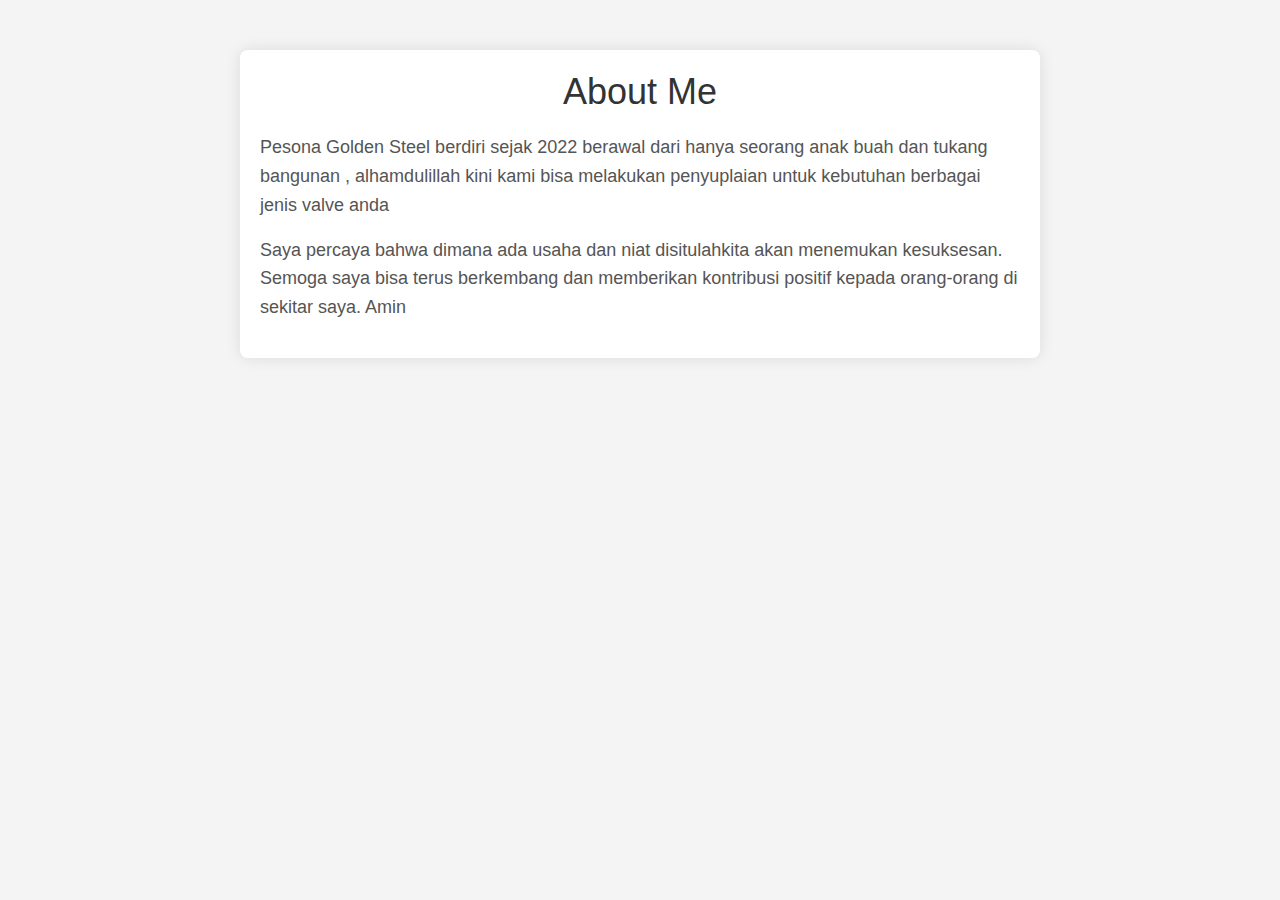
<file: about.html>
<!DOCTYPE html>
<html lang="en">
<head>
	<meta charset="utf-8">
	<meta name="viewport" content="width=device-width, initial-scale=1.0">
	<link rel="stylesheet" href="bootstrap.min.css">
	<link rel="stylesheet" type="text/css" href="main.css">
	<link href="https://unpkg.com/aos@2.3.1/dist/aos.css" rel="stylesheet">
	<title>Pesona Golden Stell | About</title>
	
</head>
<body>
<html lang="id">
<head>
    <meta charset="UTF-8">
    <meta name="viewport" content="width=device-width, initial-scale=1.0">
    <title>About Me</title>
	    <style>
        body {
            font-family: Arial, sans-serif;
            background-color: #f4f4f4;
            margin: 0;
            padding: 0;
        }

        .container {
            max-width: 800px;
            margin: 50px auto;
            padding: 20px;
            background-color: #fff;
            border-radius: 8px;
            box-shadow: 0 0 15px rgba(0, 0, 0, 0.1);
        }

        .header {
            text-align: center;
            margin-bottom: 20px;
        }

        .header h1 {
            font-size: 36px;
            color: #333;
        }

        .profile-pic {
            display: block;
            margin: 0 auto 20px;
            width: 150px;
            height: 150px;
            border-radius: 50%;
            object-fit: cover;
        }

        .bio {
            font-size: 18px;
            color: #555;
            line-height: 1.6;
        }

        .contact {
            margin-top: 30px;
            text-align: center;
        }

        .contact a {
            display: inline-block;
            padding: 10px 20px;
            background-color: #25D366;
            color: white;
            text-decoration: none;
            border-radius: 5px;
            font-size: 16px;
            margin-top: 10px;
        }

        .contact a:hover {
            background-color: #128C7E;
        }
    </style>
</head>
<body>

<div class="container">
    <div class="header">
        <h1>About Me</h1>
    </div>

    <!-- Profile Picture -->
    
    <!-- Bio Section -->
    <div class="bio">
        <p> Pesona Golden Steel berdiri sejak 2022 berawal dari hanya seorang anak buah dan tukang bangunan , alhamdulillah kini kami bisa melakukan penyuplaian untuk kebutuhan berbagai jenis valve anda</p>
        <p>Saya percaya bahwa dimana ada usaha dan niat disitulahkita akan menemukan kesuksesan. Semoga saya bisa terus berkembang dan memberikan kontribusi positif kepada orang-orang di sekitar saya. Amin</p>
    </d
</file>
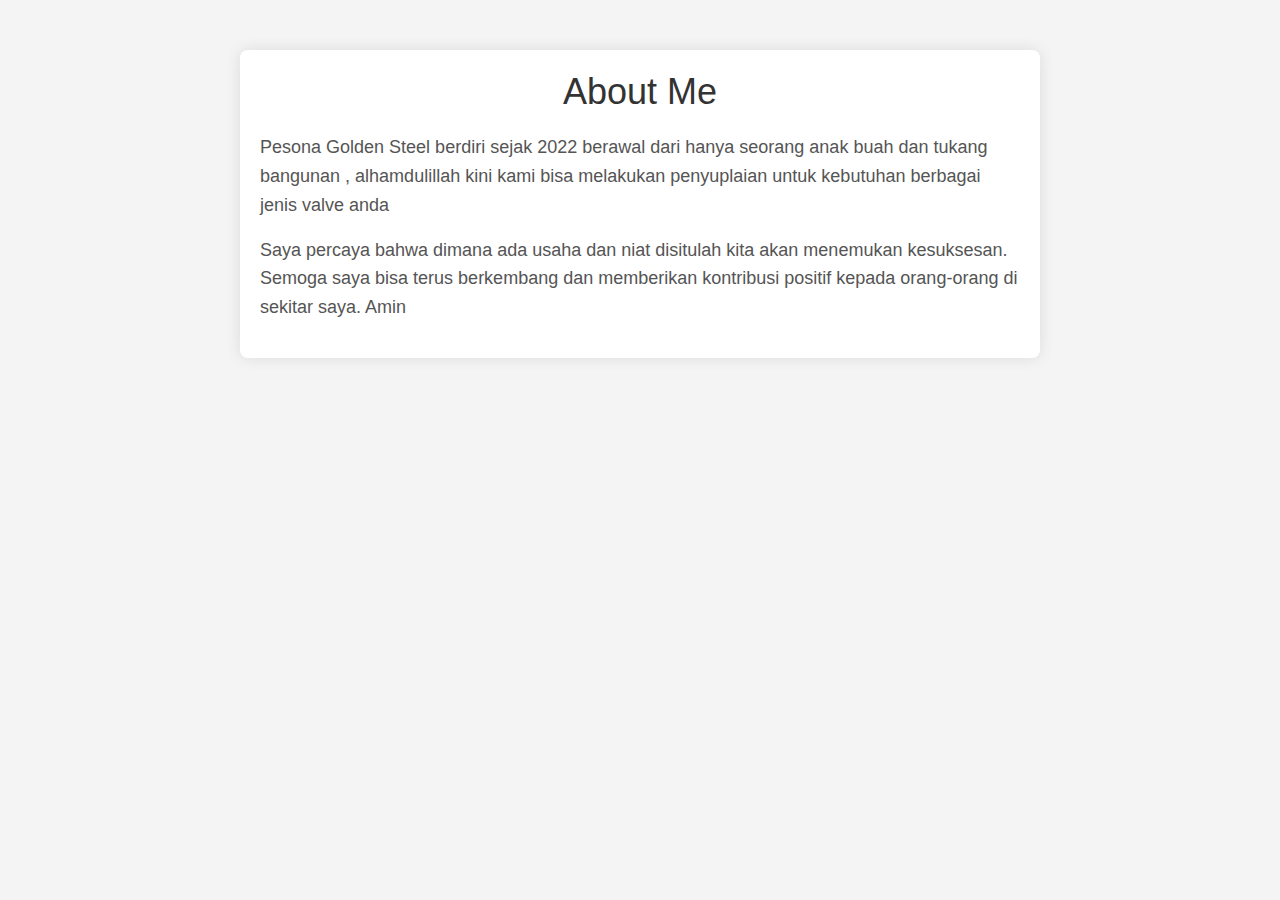
<file: abouts.html>
<!DOCTYPE html>
<html lang="en">
<head>
	<meta charset="utf-8">
	<meta name="viewport" content="width=device-width, initial-scale=1.0">
	<link rel="stylesheet" href="bootstrap.min.css">
	<link rel="stylesheet" type="text/css" href="main.css">
	<link href="https://unpkg.com/aos@2.3.1/dist/aos.css" rel="stylesheet">
	<title>Pesona Golden Stell | About</title>
	
</head>
<body>
<html lang="id">
<head>
    <meta charset="UTF-8">
    <meta name="viewport" content="width=device-width, initial-scale=1.0">
    <title>About Me</title>
	    <style>
        body {
            font-family: Arial, sans-serif;
            background-color: #f4f4f4;
            margin: 0;
            padding: 0;
        }

        .container {
            max-width: 800px;
            margin: 50px auto;
            padding: 20px;
            background-color: #fff;
            border-radius: 8px;
            box-shadow: 0 0 15px rgba(0, 0, 0, 0.1);
        }

        .header {
            text-align: center;
            margin-bottom: 20px;
        }

        .header h1 {
            font-size: 36px;
            color: #333;
        }

        .profile-pic {
            display: block;
            margin: 0 auto 20px;
            width: 150px;
            height: 150px;
            border-radius: 50%;
            object-fit: cover;
        }

        .bio {
            font-size: 18px;
            color: #555;
            line-height: 1.6;
        }

        .contact {
            margin-top: 30px;
            text-align: center;
        }

        .contact a {
            display: inline-block;
            padding: 10px 20px;
            background-color: #25D366;
            color: white;
            text-decoration: none;
            border-radius: 5px;
            font-size: 16px;
            margin-top: 10px;
        }

        .contact a:hover {
            background-color: #128C7E;
        }
    </style>
</head>
<body>

<div class="container">
    <div class="header">
        <h1>About Me</h1>
    </div>

    <!-- Profile Picture -->
    
    <!-- Bio Section -->
    <div class="bio">
        <p> Pesona Golden Steel berdiri sejak 2022 berawal dari hanya seorang anak buah dan tukang bangunan , alhamdulillah kini kami bisa melakukan penyuplaian untuk kebutuhan berbagai jenis valve anda</p>
        <p>Saya percaya bahwa dimana ada usaha dan niat disitulah kita akan menemukan kesuksesan. Semoga saya bisa terus berkembang dan memberikan kontribusi positif kepada orang-orang di sekitar saya. Amin</p>
    </d
</file>
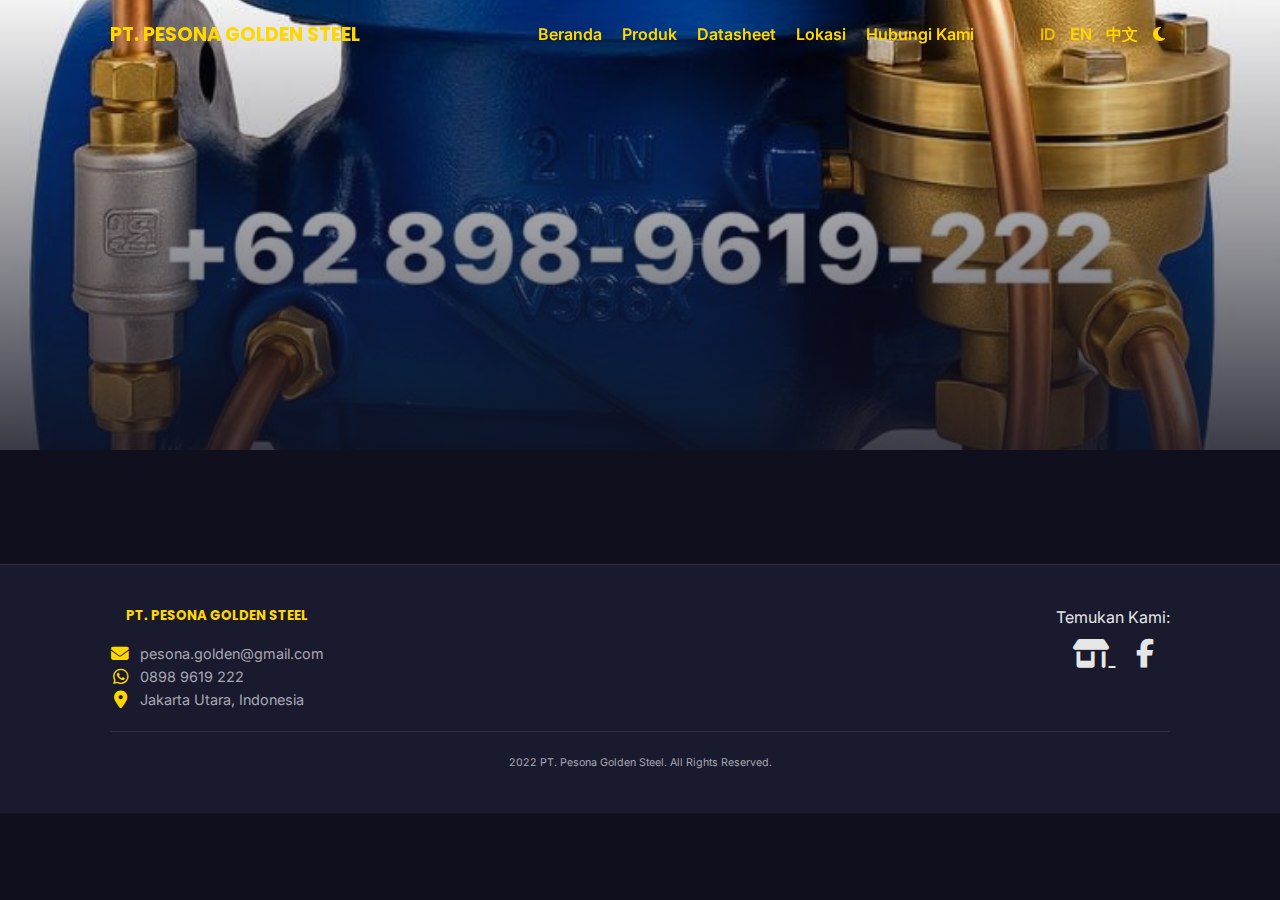
<file: Datasheet.html>
<!DOCTYPE html>
<html lang="id" id="html-tag">
<head>
    <meta charset="UTF-8">
    <meta name="viewport" content="width=device-width, initial-scale=1.0">
    <title>PT. Pesona Golden Steel | Datasheet & Unduhan</title>
    
    <!-- Favicon -->
    <link rel="icon" href="gambar/Screenshot_2025-06-25_221917-removebg-preview.png" type="image/png">
    <link rel="icon" href="gambar/favicon.png" type="image/png">

    <!-- Meta Tags -->
    <meta name="description" content="PT. Pesona Golden Steel adalah Suplier Berbagai Macam Jenis Valve,Pompa,Fiting,Besi dan Baja terpercaya yang berlokasi di Jakarta Utara,Indonesia.">
    <meta name="keywords" content="Pesona Golden Steel,Pesona Valve,Suplier Valve,Pesona Golden,Gate Valve,Ball Valve,Knife Gate,Flow Meter,Pipe,Pesona Golden,toko valve terdekat,agen valve terdekat">
    <meta name="author" content="PT. Pesona Golden Steel">
    <meta name="google-adsense-account" content="ca-pub-4694107664740278">

    <!-- Google Fonts: Poppins & Inter -->
    <link rel="preconnect" href="https://fonts.googleapis.com">
    <link rel="preconnect" href="https://fonts.gstatic.com" crossorigin>
    <link href="https://fonts.googleapis.com/css2?family=Inter:wght@400;600&family=Poppins:wght@600;700&display=swap" rel="stylesheet">

    <!-- Font Awesome untuk Ikon -->
    <link rel="stylesheet" href="https://cdnjs.cloudflare.com/ajax/libs/font-awesome/6.4.0/css/all.min.css">

    <!-- AOS Library untuk Animasi On Scroll -->
    <link href="https://unpkg.com/aos@2.3.1/dist/aos.css" rel="stylesheet">
    
    <style>
        /* --- CSS VARIABLES (Tema Warna) --- */
        :root {
            --bg-primary: #0F0F1E;
            --bg-secondary: #1a1a2e;
            --accent-gold: #FFD700;
            --accent-cyan: #64FFDA;
            --text-primary: #E6E6E6;
            --text-secondary: #a8a8b3;
            --font-heading: 'Poppins', sans-serif;
            --font-body: 'Inter', sans-serif;
            --whatsapp-green: #25D366;
            --whatsapp-green-dark: #128C7E;
        }

        /* --- LIGHT THEME VARIABLES --- */
        body.light-theme {
            --bg-primary: #f8f9fa;
            --bg-secondary: #ffffff;
            --text-primary: #212529;
            --text-secondary: #6c757d;
        }

        /* --- GLOBAL STYLES & RESET --- */
        * {
            margin: 0;
            padding: 0;
            box-sizing: border-box;
        }

        html {
            scroll-behavior: smooth;
        }

        body {
            font-family: var(--font-body);
            background-color: var(--bg-primary);
            color: var(--text-primary);
            line-height: 1.6;
            overflow-x: hidden;
            transition: background-color 0.3s ease, color 0.3s ease;
        }

        .container {
            max-width: 1100px;
            margin: 0 auto;
            padding: 0 20px;
        }

        /* PERBAIKAN: Menggunakan variabel untuk warna teks heading */
        h1, h2, h3 {
            font-family: var(--font-heading);
            font-weight: 700;
            color: var(--text-primary);
        }

        /* --- NAVIGATION BAR --- */
        .navbar {
            position: fixed;
            top: 0;
            left: 0;
            width: 100%;
            padding: 15px 0;
            background-color: transparent;
            z-index: 1000;
            transition: background-color 0.3s ease, backdrop-filter 0.3s ease;
            height: 70px;
        }

        .navbar.scrolled {
            background-color: rgba(15, 15, 30, 0.9);
            backdrop-filter: blur(10px);
            box-shadow: 0 4px 30px rgba(0, 0, 0, 0.3);
        }

        /* Light theme navbar override */
        body.light-theme .navbar.scrolled {
            background-color: rgba(248, 249, 250, 0.9);
            box-shadow: 0 4px 30px rgba(0, 0, 0, 0.1);
        }

        .navbar .container {
            display: flex;
            justify-content: space-between;
            align-items: center;
            flex-wrap: wrap;
            position: relative;
            height: 100%;
        }

        /* PERBAIKAN: Logo positioning untuk desktop */
        .navbar .logo {
            font-family: var(--font-heading);
            font-size: 1.2rem;
            font-weight: 700;
            color: var(--accent-gold);
            text-decoration: none;
        }

        .navbar .nav-menu {
            display: flex;
            list-style: none;
            gap: 20px;
            align-items: center;
        }

        /* PERBAIKAN: Mengubah warna nav link menjadi kuning */
        .navbar .nav-link {
            color: var(--accent-gold) !important;
            text-decoration: none;
            font-weight: 600;
            transition: color 0.3s ease;
            position: relative;
        }

        .navbar .nav-link::after {
            content: '';
            position: absolute;
            bottom: -5px;
            left: 0;
            width: 0;
            height: 2px;
            background-color: var(--accent-gold);
            transition: width 0.3s ease;
        }

        .navbar .nav-link:hover {
            color: var(--accent-gold);
            opacity: 0.8;
        }

        .navbar .nav-link:hover::after {
            width: 100%;
        }

        /* --- Language & Theme Switcher --- */
        .nav-controls {
            display: flex;
            align-items: center;
            gap: 5px;
            margin-left: 20px;
            padding-left: 20px;
            border-left: 1px solid var(--text-secondary);
        }

        /* PERBAIKAN: Mengubah warna language switcher menjadi kuning */
        #language-switcher a, #theme-toggle {
            color: var(--accent-gold) !important;
            text-decoration: none;
            font-weight: 600;
            padding: 5px;
            transition: color 0.3s ease;
            background: none;
            border: none;
            cursor: pointer;
            font-size: 1rem;
        }

        #language-switcher a.active,
        #language-switcher a:hover,
        #theme-toggle:hover {
            color: var(--accent-gold);
            opacity: 0.8;
        }

        /* --- HAMBURGER MENU --- */
        /* PERBAIKAN: Hamburger disembunyikan di desktop */
        .hamburger {
            display: none;
            cursor: pointer;
            color: var(--accent-gold) !important;
            font-size: 1.8rem;
            padding: 5px;
            align-items: center;
            justify-content: center;
            width: 40px;
            height: 40px;
            border-radius: 5px;
            transition: all 0.3s ease;
        }

        .hamburger:hover {
            background-color: rgba(255, 215, 0, 0.1);
            transform: scale(1.05);
        }

        .hamburger:active {
            transform: scale(0.95);
        }

        /* --- HERO SECTION --- */
        .hero {
            height: 50vh;
            display: flex;
            align-items: center;
            justify-content: center;
            text-align: center;
            color: #fff; /* Akan ditimpa oleh variabel di dalam */
            position: relative;
            /* PERUBAHAN: Menambahkan background image */
            background-image: url('gambar/image.jpeg');
            background-size: cover;
            background-position: center;
            background-repeat: no-repeat;
        }

        .hero::before {
            content: '';
            position: absolute;
            top: 0;
            left: 0;
            width: 100%;
            height: 100%;
            background: linear-gradient(to top, rgba(15, 15, 30, 0.8), transparent);
            z-index: 1;
        }

        .hero-content {
            position: relative;
            z-index: 2;
        }

        /* PERBAIKAN: Mengubah warna judul hero menjadi kuning */
        .hero h1 {
            font-size: 3.5rem;
            margin-bottom: 1rem;
            text-shadow: 2px 2px 8px rgba(0,0,0,0.7);
            color: var(--accent-gold) !important;
        }

        /* PERBAIKAN: Mengubah warna subtitle hero menjadi kuning */
        .hero p {
            font-size: 1.2rem;
            margin-bottom: 2rem;
            max-width: 600px;
            margin-left: auto;
            margin-right: auto;
            color: var(--accent-gold) !important;
        }

        .btn {
            display: inline-block;
            padding: 12px 28px;
            text-decoration: none;
            font-weight: 600;
            border-radius: 50px;
            transition: all 0.3s ease;
            margin: 5px;
        }

        .btn-primary {
            background-color: var(--accent-gold);
            color: var(--bg-primary);
            box-shadow: 0 4px 15px rgba(255, 215, 0, 0.4);
        }

        .btn-primary:hover {
            transform: translateY(-3px);
            box-shadow: 0 6px 20px rgba(255, 215, 0, 0.6);
        }

        .btn-secondary {
            background-color: transparent;
            color: #fff;
            border: 2px solid #fff;
        }

        .btn-secondary:hover {
            background-color: #fff;
            color: var(--bg-primary);
        }

        /* --- SECTION STYLES --- */
        .section-title {
            text-align: center;
            font-size: 2.5rem;
            margin-bottom: 50px;
            position: relative;
            color: var(--text-primary);
        }

        .section-title .title-wrapper {
            display: flex;
            align-items: center;
            justify-content: center;
            gap: 15px;
        }

        .section-title .title-wrapper i {
            color: var(--accent-gold);
            font-size: 2rem;
        }

        .section-title .title-text {
            position: relative;
        }

        .section-title .title-text::after {
            content: '';
            position: absolute;
            bottom: -10px;
            left: 50%;
            transform: translateX(-50%);
            width: 80px;
            height: 4px;
            background-color: var(--accent-gold);
        }

        /* --- CATALOG SECTION --- */
        .catalog-section {
            padding: 80px 0;
            background-color: var(--bg-secondary);
            position: relative;
            overflow: hidden;
        }

        .catalog-section::before {
            content: '';
            position: absolute;
            top: 0;
            left: 0;
            width: 100%;
            height: 100%;
            background: linear-gradient(135deg, 
                rgba(15, 15, 30, 0.95) 0%, 
                rgba(26, 26, 46, 0.95) 50%, 
                rgba(15, 15, 30, 0.95) 100%);
            z-index: 1;
        }

        body.light-theme .catalog-section::before {
            background: linear-gradient(135deg, 
                rgba(248, 249, 250, 0.95) 0%, 
                rgba(255, 255, 255, 0.95) 50%, 
                rgba(248, 249, 250, 0.95) 100%);
        }

        .catalog-section .container {
            position: relative;
            z-index: 2;
        }

        .catalog-grid {
            display: grid;
            grid-template-columns: repeat(auto-fill, minmax(300px, 1fr));
            gap: 30px;
        }

        .catalog-card {
            background-color: var(--bg-primary);
            border-radius: 12px;
            overflow: hidden;
            box-shadow: 0 5px 15px rgba(0,0,0,0.2);
            transition: transform 0.3s ease, box-shadow 0.3s ease;
            height: 100%;
            display: flex;
            flex-direction: column;
        }

        .catalog-card:hover {
            transform: translateY(-10px);
            box-shadow: 0 15px 30px rgba(255, 215, 0, 0.3);
        }

        .catalog-card img {
            width: 100%;
            height: 200px;
            object-fit: cover;
        }

        .catalog-card-content {
            padding: 20px;
            flex-grow: 1;
            display: flex;
            flex-direction: column;
        }

        .catalog-card-content h3 {
            font-size: 1.3rem;
            margin-bottom: 10px;
            color: var(--text-primary);
        }

        .catalog-card-content p {
            color: var(--text-secondary);
            margin-bottom: 20px;
            flex-grow: 1;
        }

        .catalog-btn {
            display: inline-block;
            padding: 10px 20px;
            background-color: var(--accent-gold);
            color: var(--bg-primary);
            text-decoration: none;
            border-radius: 50px;
            font-weight: 600;
            text-align: center;
            transition: all 0.3s ease;
            margin-top: auto;
        }

        .catalog-btn:hover {
            transform: translateY(-3px);
            box-shadow: 0 6px 20px rgba(255, 215, 0, 0.6);
        }

        /* --- FOOTER --- */
        footer {
            background-color: var(--bg-secondary);
            text-align: center;
            padding: 40px 0;
            border-top: 1px solid rgba(255, 255, 255, 0.1);
        }

        .footer-content {
            display: flex;
            justify-content: space-between;
            align-items: flex-start;
            flex-wrap: wrap;
            gap: 30px;
            margin-bottom: 20px;
        }

        .footer-brand h5 {
            color: var(--accent-gold);
            font-family: var(--font-heading);
            margin-bottom: 1rem;
        }

        .footer-brand p {
            font-size: 0.9rem;
            color: var(--text-secondary);
            display: flex;
            align-items: center;
            justify-content: flex-start;
            gap: 10px;
        }

        .footer-brand a {
            color: var(--text-secondary);
            text-decoration: none;
            transition: color 0.3s ease;
        }
        
        .footer-brand a:hover {
            color: var(--accent-gold);
        }

        .footer-brand .contact-icon {
            color: var(--accent-gold);
            font-size: 1.1rem;
            width: 20px;
            text-align: center;
        }

        .footer-socials a {
            color: var(--text-primary);
            font-size: 1.8rem;
            margin: 0 10px;
            transition: color 0.3s ease, transform 0.3s ease;
        }

        .footer-socials a:hover {
            color: var(--accent-gold);
            transform: translateY(-3px);
        }

        .footer-bottom {
            margin-top: 20px;
            padding-top: 20px;
            border-top: 1px solid rgba(255, 255, 255, 0.1);
            font-size: 0.8rem;
            color: var(--text-secondary);
        }

        /* --- RESPONSIVE DESIGN --- */
        @media (max-width: 768px) {
            /* PERBAIKAN: Hamburger hanya muncul di mobile */
            .hamburger {
                display: flex;
                position: absolute;
                right: 20px;
                top: 50%;
                transform: translateY(-50%);
            }

            /* PERBAIKAN: Logo positioning untuk mobile */
            .navbar .logo {
                position: absolute;
                left: 20px;
                top: 50%;
                transform: translateY(-50%);
                max-width: calc(100% - 120px);
                white-space: nowrap;
                overflow: hidden;
                text-overflow: ellipsis;
            }

            .navbar .nav-menu {
                position: fixed;
                left: -100%;
                top: 70px; /* Sesuai dengan tinggi navbar */
                flex-direction: column;
                background-color: var(--bg-secondary);
                width: 100%;
                text-align: center;
                transition: 0.3s;
                box-shadow: 0 10px 27px rgba(0, 0, 0, 0.05);
                padding: 20px 0;
                z-index: 999;
            }

            .navbar .nav-menu.active {
                left: 0;
            }
            
            .nav-controls {
                border-left: none;
                border-top: 1px solid var(--text-secondary);
                padding-top: 10px;
                margin-left: 0;
                margin-top: 10px;
                width: 100%;
                justify-content: center;
            }

            .hero h1 {
                font-size: 2.5rem;
            }

            .section-title {
                font-size: 2rem;
            }
            
            .section-title .title-wrapper {
                flex-direction: column;
                gap: 10px;
            }

            .catalog-grid {
                grid-template-columns: 1fr;
            }

            .footer-content {
                flex-direction: column;
                text-align: center;
            }
        }
    </style>
</head>
<body>

    <!-- ========== NAVIGATION ========== -->
    <header class="navbar" id="navbar">
        <div class="container">
            <a href="index.html" class="logo">PT. PESONA GOLDEN STEEL</a>
            <ul class="nav-menu" id="navMenu">
                <li><a href="index.html" class="nav-link" data-translate-key="nav_home">Beranda</a></li>
                <li><a href="Show.html" class="nav-link" data-translate-key="nav_product">Produk</a></li>
                <li><a href="Datasheet.html" class="nav-link active" data-translate-key="nav_Datasheet">Datasheet</a></li>
                <li><a href="lokasi.html" class="nav-link" data-translate-key="nav_location">Lokasi</a></li>
                <li><a href="index.html#whatsapp" class="nav-link" data-translate-key="nav_contact">Hubungi Kami</a></li>
                <li class="nav-controls">
                    <div id="language-switcher">
                        <a href="#" data-lang="id" class="active">ID</a>
                        <a href="#" data-lang="en">EN</a>
                        <a href="#" data-lang="zh">中文</a>
                    </div>
                    <button id="theme-toggle" title="Toggle theme">
                        <i class="fas fa-moon"></i>
                    </button>
                </li>
            </ul>
            <div class="hamburger" id="hamburger">
                <i class="fas fa-bars"></i>
            </div>
        </div>
    </header>

    <main>
        <!-- ========== HERO SECTION ========== -->
        <section class="hero" id="beranda">
            <div class="hero-content" data-aos="fade-up">
                <h1 data-translate-key="Datasheet_title">Datasheet & Unduhan</h1>
                <p data-translate-key="Datasheet_subtitle">Unduh Datasheet produk kami untuk informasi lengkap mengenai spesifikasi dan detail produk</p>
            </div>
        </section>

        <!-- ========== CATALOG SECTION ========== -->
        <section class="Datasheet-section" id="Datasheet">
            <div class="container">
                <h2 class="section-title" data-aos="fade-up">
                    <div class="title-wrapper">
                        <i class="fa-solid fa-book"></i>
                        <span class="title-text" data-translate-key="Datasheet_section_title">Datasheet Produk</span>
                    </div>
                </h2>
                <div class="Datasheet-grid" id="DatasheetList">
                    <!-- Item katalog akan dimasukkan lewat JavaScript -->
                </div>
            </div>
        </section>
    </main>

    <!-- ========== FOOTER ========== -->
    <footer>
        <div class="container">
            <div class="footer-content">
                <div class="footer-brand">
                    <h5>PT. PESONA GOLDEN STEEL</h5>
                    <p>
                        <i class="fa-solid fa-envelope contact-icon"></i>
                        <a href="mailto:pesona.golden@gmail.com">pesona.golden@gmail.com</a>
                    </p>
                    <p>
                        <i class="fa-brands fa-whatsapp contact-icon"></i>
                        <a href="https://wa.me/628989619222">0898 9619 222</a>
                    </p>
                    <p>
                        <i class="fa-solid fa-location-dot contact-icon"></i>
                        Jakarta Utara, Indonesia
                    </p>
                </div>
                <div class="footer-socials">
                    <p data-translate-key="footer_find_us">Temukan Kami:</p>
                    <a href="https://www.tokopedia.com/ptpesona-golden-steel" target="_blank" title="Tokopedia">
                        <i class="fa-solid fa-shop"></i>
                    </a>
                    <a href="https://www.facebook.com/share/12G56nHjcUg/" target="_blank" title="Facebook">
                        <i class="fab fa-facebook-f"></i>
                    </a>
                </div>
            </div>
            <div class="footer-bottom">
                <small data-translate-key="footer_copyright">2022 PT. Pesona Golden Steel. All Rights Reserved.</small>
            </div>
        </div>
    </footer>

    <!-- ========== JAVASCRIPT ========== -->
    <script src="https://unpkg.com/aos@2.3.1/dist/aos.js"></script>
    <script>
        // --- TRANSLATION DATA ---
        const translations = {
            id: {
                nav_home: "Beranda", nav_product: "Produk", nav_Datasheet: "Datasheet", nav_location: "Lokasi", nav_contact: "Hubungi Kami",
                Datasheet_title: "Datasheet & Unduhan",
                Datasheet_subtitle: "Unduh Datasheet produk kami untuk informasi lengkap mengenai spesifikasi dan detail produk",
                Datasheet_section_title: "Datasheet Produk",
                Datasheet_download: "Download",
                // Catalog Items
                Datasheet_1_title: "Datasheet Produk Gate Valve",
                catalog_1_desc: "Spesifikasi lengkap detail barang yang anda butuhkan.",
                catalog_2_title: "Datasheet Produk Sight Glass",
                catalog_2_desc: "Spesifikasi lengkap detail barang yang anda butuhkan.",
                catalog_3_title: "Datasheet Produk Ball Valve",
                catalog_3_desc: "Spesifikasi lengkap detail barang yang anda butuhkan.",
                catalog_4_title: "Datasheet Produk Butterfly Valve",
                catalog_4_desc: "Produk berkualitas tinggi untuk kebutuhan industri.",
                catalog_5_title: "Datasheet Produk Check Valve",
                catalog_5_desc: "Desain inovatif dan efisiensi tinggi.",
                catalog_6_title: "Datasheet Produk Globe Valve",
                catalog_6_desc: "Pengontrol aliran yang handal dan presisi.",
                catalog_7_title: "Datasheet Pipa Besi & Aksesoris",
                catalog_7_desc: "Berbagai macam ukuran dan spesifikasi pipa.",
                catalog_8_title: "Datasheet Flow Meter",
                catalog_8_desc: "Pengukuran debit atau volume",
                catalog_9_title: "Datasheet Flange ON",
                catalog_9_desc: "Komponen sambungan pipa dengan standar industri.",
                catalog_10_title: "Datasheet Pressure PRV",
                catalog_10_desc: "Produk untuk kebutuhan higienitas dan sanitasi.",
                catalog_11_title: "Datasheet Safety Valve",
                catalog_11_desc: "Layanan pemasangan sistem perpipaan industri.",
                catalog_12_title: "Datasheet Actuator",
                catalog_12_desc: "Penawaran terbatas dan diskon produk pilihan.",
                footer_find_us: "Temukan Kami:", footer_copyright: "&copy; 2022 PT. Pesona Golden Steel. All Rights Reserved.",
                theme_toggle_dark: "Aktifkan mode gelap", theme_toggle_light: "Aktifkan mode terang"
            },
            en: {
                nav_home: "Home", nav_product: "Products", nav_catalog: "Catalog", nav_location: "Location", nav_contact: "Contact",
                catalog_title: "Catalog & Downloads",
                catalog_subtitle: "Download our product catalogs for complete information on specifications and product details",
                catalog_section_title: "Product Catalog",
                catalog_download: "Download",
                // Catalog Items
                catalog_1_title: "Gate Valve Product Datasheet",
                catalog_1_desc: "Complete specifications for the items you need.",
                catalog_2_title: "Sight Glass Product Datasheet",
                catalog_2_desc: "Complete specifications for the items you need.",
                catalog_3_title: "Ball Valve Product Datasheet",
                catalog_3_desc: "Complete specifications for the items you need.",
                catalog_4_title: "Butterfly Valve Product Datasheet",
                catalog_4_desc: "High quality products for industrial needs.",
                catalog_5_title: "Check Valve Product Datasheet",
                catalog_5_desc: "Innovative design and high efficiency.",
                catalog_6_title: "Globe Valve Product Datasheet",
                catalog_6_desc: "Reliable and precise flow control.",
                catalog_7_title: "Iron Pipe & Accessories Datasheet",
                catalog_7_desc: "Various sizes and pipe specifications.",
                catalog_8_title: "Flow Meter Datasheet",
                catalog_8_desc: "Flow rate or volume measurement",
                catalog_9_title: "Flange ON Datasheet",
                catalog_9_desc: "Pipe connection components with industry standards.",
                catalog_10_title: "Pressure PRV Datasheet",
                catalog_10_desc: "Products for hygiene and sanitation needs.",
                catalog_11_title: "Safety Valve Datasheet",
                catalog_11_desc: "Industrial piping system installation services.",
                catalog_12_title: "Actuator Datasheet",
                catalog_12_desc: "Limited offers and discounts on selected products.",
                footer_find_us: "Find Us:", footer_copyright: "2022 PT. Pesona Golden Steel. All Rights Reserved.",
                theme_toggle_dark: "Activate dark mode", theme_toggle_light: "Activate light mode"
            },
            zh: {
                nav_home: "首页", nav_product: "产品", nav_catalog: "目录", nav_location: "位置", nav_contact: "联系我们",
                catalog_title: "闸阀产品数据表",
                catalog_subtitle: "请下载产品数据手册，了解产品规格和详细信息。",
                catalog_section_title: "产品数据表",
                catalog_download: "下载",
                // Catalog Items
                catalog_1_title: "闸阀产品数据表",
                catalog_1_desc: "您所需物品的完整规格。",
                catalog_2_title: "视觉镜产品数据表",
                catalog_2_desc: "您所需物品的完整规格。",
                catalog_3_title: "球阀产品数据表,
                catalog_3_desc: "您所需物品的完整规格。",
                catalog_4_title: "蝶阀产品数据表",
                catalog_4_desc: "工业需求的高质量产品。",
                catalog_5_title: "止回阀产品数据表",
                catalog_5_desc: "创新设计和高效率。",
                catalog_6_title: "闸阀产品数据表",
                catalog_6_desc: "可靠和精确的流量控制。",
                catalog_7_title: "铁管及管件数据表",
                catalog_7_desc: "各种尺寸和管道规格。",
                catalog_8_title: "流量计数据表",
                catalog_8_desc: "流速或体积测量",
                catalog_9_title: "法兰连接数据表",
                catalog_9_desc: "符合行业标准的管道连接组件。",
                catalog_10_title: "PRV压力数据表",
                catalog_10_desc: "卫生和消毒需求的产品。",
                catalog_11_title: "安全阀数据表",
                catalog_11_desc: "工业管道系统安装服务。",
                catalog_12_title: "执行器目录",
                catalog_12_desc: "精选产品的有限优惠和折扣。",
                footer_find_us: "找到我们：", footer_copyright: "2022 PT. Pesona Golden Steel. 版权所有。",
                theme_toggle_dark: "激活深色模式", theme_toggle_light: "激活浅色模式"
            }
        };

        // --- CATALOG DATA ---
        const catalogs = [
            {
                titleKey: "catalog_1_title",
                descKey: "catalog_1_desc",
                fileUrl: "https://www.stockistvalve.com/wp-content/uploads/2019/04/Gate-Valve-Catalog-GLT.pdf",
                imageUrl: "https://bjmsgroup.com/blog/wp-content/uploads/2019/08/Gate-valve-ANSI150.png"
            },
            {
                titleKey: "catalog_2_title",
                descKey: "catalog_2_desc",
                fileUrl: "https://drive.google.com/uc?export=download&id=1dwxnF4MwbIfZV_Fkd_4kvs8hZYPhUMpx",
                imageUrl: "https://image.metalco.co.id/s3/productimages/webp/co269152/p1537270/w600-h600/67a06f3f-f1a4-4f50-b7ea-2bcf50dac830.jpg"
            },
            {
                titleKey: "catalog_3_title",
                descKey: "catalog_3_desc",
                fileUrl: "https://drive.google.com/uc?export=download&id=1HwoEb4lr6S5tqepsVI7QwfS2MieiGla1",
                imageUrl: "https://image.kotateknik.com/s3/productimages/webp/co90761/p572461/w600-h600/0744063a-bf9e-4731-a2c1-12d35ff1669aw.jpg"
            },
            {
                titleKey: "catalog_4_title",
                descKey: "catalog_4_desc",
                fileUrl: "https://kvc-uk.com/wp-content/uploads/2018/08/Butterfly-Valve-Catalogue.pdf.pdf",
                imageUrl: "https://images.tokopedia.net/img/cache/500-square/product-1/2020/6/8/85952554/85952554_666a66a2-a855-4e96-9958-33ef1c4825c7_700_700"
            },
            {
                titleKey: "catalog_5_title",
                descKey: "catalog_5_desc",
                fileUrl: "https://drive.google.com/file/d/1hVJZaCTJjilnnps8_blM6Z4Bq3TeEqgS/view?usp=sharing",
                imageUrl: "https://tekniksaurus.com/storage/images/article_1658850546.jpg"
            },
            {
                titleKey: "catalog_6_title",
                descKey: "catalog_6_desc",
                fileUrl: "https://drive.google.com/file/d/1nAnY44yC2cQ4uTdG6hISxIiiy1YNUN-n/view?usp=sharing",
                imageUrl: "https://www.genebre.com/media/contents/product/mh/2231.jpg"
            },
            {
                titleKey: "catalog_7_title",
                descKey: "catalog_7_desc",
                fileUrl: "https://drive.google.com/file/d/1cQ1Z9n9OGv1Dld6R2XuZxbT0_1k4HRep/view?usp=sharing",
                imageUrl: "https://lirp.cdn-website.com/2f73b385/dms3rep/multi/opt/Pipa+besi+untuk+kebutuhan+proyek-640w.JPEG"
            },
            {
                titleKey: "catalog_8_title",
                descKey: "catalog_8_desc",
                fileUrl: "https://drive.google.com/file/d/1sPeFCAwj0NC3AOgCBo8muAFOdg9ukF8M/view?usp=sharing",
                imageUrl: "https://aliyaqoob.com/resource/image/1707541354flow-meter.webp"
            },
            {
                titleKey: "catalog_9_title",
                descKey: "catalog_9_desc",
                fileUrl: "https://www.pipefittingweb.com/images/ecatalog/pdf/Flanges.pdf",
                imageUrl: "https://image.indobaja.id/s3/productimages/webp/co11648/p1209819/w600-h600/9c9eed2e-ebb2-4236-8040-a286b04b054f.jpg"
            },
            {
                titleKey: "catalog_10_title",
                descKey: "catalog_10_desc",
                fileUrl: "https://genair.co.id/wp-content/uploads/2018/09/Pressure-Reducing-Valve-FIG.F1318-min.pdf",
                imageUrl: "https://www.flomatic.com/wp-content/uploads/2025/03/C105-600x650.jpg"
            },
            {
                titleKey: "catalog_11_title",
                descKey: "catalog_11_desc",
                fileUrl: "https://emerson.com/documents/automation/data-sheets-h-series-crosby-en-en-6503228.pdf",
                imageUrl: "https://encrypted-tbn0.gstatic.com/images?q=tbn:ANd9GcQ3F4hgdgtRKT52jUCca4Q8jpNwCi3MHCaoaQ&s"
            },
            {
                titleKey: "catalog_12_title",
                descKey: "catalog_12_desc",
                fileUrl: "https://www.dycom.co.id/product/Pneumatic%20Actuators.pdf",
                imageUrl: "https://s.alicdn.com/@sc04/kf/H472d3871b64e4ae88dd49c39619ef80cN.jpg"
            }
        ];

        let currentLanguage = localStorage.getItem('selectedLanguage') || 'id';
        let currentTheme = localStorage.getItem('selectedTheme') || 'dark';

        // --- LANGUAGE SWITCHER FUNCTION ---
        function setLanguage(lang) {
            currentLanguage = lang;
            localStorage.setItem('selectedLanguage', lang);
            document.getElementById('html-tag').setAttribute('lang', lang);
            document.querySelectorAll('#language-switcher a').forEach(link => {
                link.classList.toggle('active', link.getAttribute('data-lang') === lang);
            });
            document.querySelectorAll('[data-translate-key]').forEach(element => {
                const key = element.getAttribute('data-translate-key');
                if (translations[lang] && translations[lang][key]) {
                    element.textContent = translations[lang][key];
                }
            });
            document.querySelectorAll('[data-translate-placeholder]').forEach(element => {
                const key = element.getAttribute('data-translate-placeholder');
                if (translations[lang] && translations[lang][key]) {
                    element.placeholder = translations[lang][key];
                }
            });
            updateThemeToggleTitle();
            renderCatalogs(); // Re-render catalogs with new language
        }

        // --- THEME SWITCHER FUNCTION ---
        function setTheme(theme) {
            currentTheme = theme;
            localStorage.setItem('selectedTheme', theme);
            const isLight = theme === 'light';
            document.body.classList.toggle('light-theme', isLight);
            const icon = document.querySelector('#theme-toggle i');
            icon.className = isLight ? 'fas fa-sun' : 'fas fa-moon';
            updateThemeToggleTitle();
        }

        function updateThemeToggleTitle() {
            const toggleButton = document.getElementById('theme-toggle');
            const titleKey = currentTheme === 'light' ? 'theme_toggle_dark' : 'theme_toggle_light';
            if (translations[currentLanguage] && translations[currentLanguage][titleKey]) {
                toggleButton.setAttribute('title', translations[currentLanguage][titleKey]);
            }
        }

        // --- RENDER CATALOG FUNCTION ---
        function renderCatalogs() {
            const listContainer = document.getElementById('catalogList');
            listContainer.innerHTML = '';

            catalogs.forEach((catalog, index) => {
                const col = document.createElement('div');
                col.className = 'catalog-card';
                col.setAttribute('data-aos', 'fade-up');
                col.setAttribute('data-aos-delay', (index % 3) * 100);

                // Get translated title and description
                const title = translations[currentLanguage][catalog.titleKey] || catalog.titleKey;
                const description = translations[currentLanguage][catalog.descKey] || catalog.descKey;

                col.innerHTML = `
                    <img src="${catalog.imageUrl}" class="catalog-img" alt="${title}">
                    <div class="catalog-card-content">
                        <h3>${title}</h3>
                        <p>${description}</p>
                        <a href="${catalog.fileUrl}" target="_blank" class="catalog-btn">
                            <i class="fas fa-download"></i> <span data-translate-key="catalog_download">${translations[currentLanguage]['catalog_download']}</span>
                        </a>
                    </div>
                `;

                listContainer.appendChild(col);
            });
        }

        // --- INITIALIZATION ---
        document.addEventListener('DOMContentLoaded', () => {
            AOS.init({ duration: 1000, once: true });
            setLanguage(currentLanguage);
            setTheme(currentTheme);
            renderCatalogs();

            // Language switcher event listeners
            document.querySelectorAll('#language-switcher a').forEach(link => {
                link.addEventListener('click', (e) => {
                    e.preventDefault();
                    setLanguage(link.getAttribute('data-lang'));
                });
            });

            // Theme toggle event listener
            document.getElementById('theme-toggle').addEventListener('click', () => {
                setTheme(currentTheme === 'light' ? 'dark' : 'light');
            });

            // --- Navbar Scroll Effect ---
            window.addEventListener('scroll', () => {
                document.getElementById('navbar').classList.toggle('scrolled', window.scrollY > 50);
            });

            // --- Mobile Menu Toggle ---
            const hamburger = document.getElementById('hamburger');
            const navMenu = document.getElementById('navMenu');
            hamburger.addEventListener('click', () => {
                navMenu.classList.toggle('active');
                const icon = hamburger.querySelector('i');
                icon.classList.toggle('fa-bars');
                icon.classList.toggle('fa-times');
            });
            document.querySelectorAll('.nav-link').forEach(link => {
                link.addEventListener('click', () => {
                    navMenu.classList.remove('active');
                    hamburger.querySelector('i').className = 'fas fa-bars';
                });
            });
        });
    </script>

</body>
</html>
</file>
<file: main.css>
@import url('https://fonts.googleapis.com/css2?family=Josefin+Sans:ital,wght@0,100;0,200;0,300;0,400;0,700;1,500;1,600&family=Noto+Sans+JP:wght@100;300;400;500;700&display=swap');

* {
	margin: 0;
	padding: 0;
	box-sizing: border-box;
}

.text-main {
	font-family: 'Josefin Sans', sans-serif;
}

.text-second {
	font-family: 'Noto Sans JP', sans-serif;
}


.primary-col {
	color: #1C4759;
}

.secondary-col {
	color: #3A3A3A;
}

.btn-rounded {
	border-radius: 5px;
}



body {
	background-color: #FBFBFB;
}

.wrap-login {
	background-color: #FFFFFF;
	min-height: 100vh;
	overflow: auto;
}


nav.main-nav {
	min-height: 60px;
	background-color: #FFFFFF;
	display: flex;
	justify-content: space-between;
	align-items: center;
	padding: 0 80px;
}

nav .menu {
	display: none;
}

nav .brand h1 {
	color: #434343;
	font-size: 26px;
	font-weight: 700;
	letter-spacing: 1px;
	margin-bottom: 0;
}

nav .brand a {
	text-decoration: none;
}

nav .links {
	width: 50%;
	margin-left: auto;
}

nav .links ul {
	display: flex;
	list-style-type: none;
	align-items: center;
	justify-content: space-around;
	margin-bottom: 0;
}

nav .links ul li .search {
	display: none;
}

nav .links ul li a {
	text-decoration: none;
	display: block;
	color: #696868;
	font-family: 'Josefin Sans', sans-serif;
	letter-spacing: 0.4px;
}

nav .links ul li a:hover {
	color: #2c2c2c;
}



nav .icon-for-user a {
	display: inline-block;
	text-decoration: none;
	padding-right: 20px;
}

nav .icon-for-user a:nth-child(2) {
	padding-right: 0;
}



/* banner */
section.banner {
	background-color: #EFEFEF;
}

.banner-text p {
	color: #6A6A6A;
	font-size: 20px;
	margin-bottom: 0.5rem;
}

.banner-text h1 {
	letter-spacing: 1px;
	font-weight: 600;
	font-size: 3.625rem;
}

.banner-text p:last-of-type {
	color: #696868;
	font-weight: 300;
	font-size: 22px;
	letter-spacing: 0.5px;
	text-transform: capitalize;
	margin: -10px 0 20px 0;
}

.banner-text a {
	display: inline-block;
	background-color: #1C4759;
	height: 45px;
	width: 155px;
	color: #EFEFEF;
	font-size: 16px;
	font-weight: 600;
	text-align: center;
	padding: 13px 0;
	letter-spacing: 1.2px;
	text-decoration: none;
}

.banner-text a:hover {
	background-color: #2c6c88;
}




/* new arrivals */
section.new-arrivals {
	background-color: #FBFBFB;
	min-height: 762px;
}

.text-arrivals {
	padding: 100px 0 60px 0;
	
}


.text-arrivals .title h3 {
	font-weight: 600;
	letter-spacing: 2px;
	font-size: 32px;
	color: #3A3A3A;
}

.text-arrivals .title h3 span {
	color: #1C4759;
}

.text-arrivals .text-show-all a{
	display: inline-block;
	text-decoration: none;
	color: rgba(58, 58, 58, 50%);
	font-size: 19px;
}

.text-show-all a p {
	margin-bottom: 0;
}

.text-show-all a p img {
	margin-top: -5px;
}


.arrival-images  .arrival-image a {
	display: block;
}


/* Trend Collection */

section.products-section {
	background: linear-gradient(180deg, rgba(53, 133, 166, 0.5) 0%, rgba(28, 71, 89, 0.25) 100%);
	min-height: 573px;
}

section.products-section .text-products {
	padding: 70px 0 60px 0;
}

section .title-product h2{
	font-size: 32px;
	font-weight: 700;
	letter-spacing: 2px;
	color: #FFFFFF;
}

.text-products .text-show-all a {
	display: inline-block;
	text-decoration: none;
	color: rgba(255, 255, 255, 76%);
	font-size: 19px;
}

section .products {
	padding-bottom: 70px;
}

section .product > div{
	border-radius: 10px;
	box-shadow: 0px 12px 24px rgba(84, 116, 129, 0.29);
}

section .product .desc-product {
	text-align: center;
	padding: 12px 50px;
}

.product .desc-product a {
	color: inherit;
}

.product .desc-product p:first-child {
	font-size: 18px;
	letter-spacing: 1px;
	font-weight: normal;
	margin-bottom: 10px;
}

.product .desc-product p:last-child {
	font-size: 15px;
	font-weight: 700;
	letter-spacing: .8px;
	margin-bottom: 10px;
	color: #1C4759;
}



/* Privew */

section.preview-section {
	min-height: 500px;
	background-color: #FBFBFB;
}

.preview-item > .image-preview img{
	border-radius: 10px;
	box-shadow: 3px 12px 24px rgba(0, 0, 0, 0.09);
}

section .preview-item .image-preview{
	position: relative;
}



.preview-item .image-preview a {
	display: block;
	font-size: 32px;
	font-weight: 500;
	text-align: center;
	color: #FDFDFD;
	position: absolute;
	top: 50%;
	left: 50%;
	transform: translate(-50%, -50%);
	line-height: 2.2rem;
}


/* FOOTER */

footer {
	min-height: 381px;
	background-color: #F5F5F5;
	padding: 90px 0 20px 0;
}


footer .footer-brand h1{
	font-size: 36px;
	font-weight: 600;
	letter-spacing: .5px;
	color: #3A3A3A;
}


footer .footer-item-content h3 {
	color: #3A3A3A;
	font-size: 28px;
	font-weight: 600;
	text-align: left;
	margin-bottom: 20px;
}

footer .footer-item-content > p a{
	font-family: 'Noto Sans JP', sans-serif;
	color: #696868;
	font-size: 16px;
	text-align: left;
}

footer .footer-item-content a.ig-icon {
	display: block;
	width: 23px;
	margin-left: 27px;
}

.copyright-content p {
	letter-spacing: 1px;
	color: #696868;
}



/* Responsive Mobile  */

@media screen and (max-width: 575.98px) {

	/* Responsive Mobile Homepage */

	/* Navigasi */

	nav.main-nav {
		padding: 0.9375rem;
		position: relative;
	}

	.brand {
		order: 2;
		height: 30px;
		text-align: center;
		padding-left: 1.5rem;
	}

	nav .brand h1 {
		height: 30px;
		line-height: 30px;
		padding-top: 2px;
		font-size: 23px;
	}
	
	nav .icon-for-user {
		order: 3;
	}

	nav .icon-for-user a {
		display: inline-block;
		text-decoration: none;
		padding-right: 5px;
	}

	nav .links {
		/* display: none; */

		position: absolute;
		top: 60px;
		left: 0;
		width: 90%;
		height: calc(100vh - 60px);
		background-color: #FBFBFB;
		z-index: 1;
		padding: 0.9375rem;
		transform: translateX(-100%);
		transition: transform 500ms ease;
	}

	nav .links.show {
		transform: translateX(0%);
		transition: transform 500ms ease;
	}

	nav .links ul {
		display: flex;
		flex-direction: column;
		flex-wrap: wrap;
		align-items: flex-start;
		justify-content: unset;
		height: 100vh;
		width: 100%;
	}

	nav .links ul li:first-child {
		margin-top: 1rem;
	}

	nav .links ul li {
		margin-bottom: 2rem;
	}

	nav .links ul li .search {
		display: block;
		border: 1px solid lightgray;
		border-radius: 3px;
	}

	nav .links ul li a {
		font-size: 20px;
	}

	nav .menu {
		display: block;
		order: 1;
		cursor: pointer;
	}


	/* Banner */

	.banner-text {
		padding-top: 36px;
		padding-bottom: 36px;
	}

	.banner-text p {
		font-size: 18px;
		margin-bottom: 15px;
	}

	.banner-text h1 {
		font-size: 40px;
		line-height: 3.3rem;
	}

	.banner-text p:last-of-type {
		font-size: 17px;
		letter-spacing: 0.5px;
		text-align: left;
		line-height: 1.8rem;
	}

	.banner-text a {
		padding: 12px 0;
	}


	/* New Arrivals */

	.text-arrivals {
		padding: 40px 0;
	}

	.text-arrivals .title h3 {
		letter-spacing: 1px;
		font-size: 22px;
		line-height: 1.8rem;
	}

	.text-arrivals .text-show-all a {
		font-size: 12px;
	}

	.arrival-images .arrival-image:last-child {
		padding-bottom: 60px;
	}


	/* Trend Collection */

	section .title-product h2 {
		font-size: 21px;
		letter-spacing: 1px;
	}

	.text-products .text-show-all a {
		font-size: 12px;
	}

	.product > .bg-white {
		max-width: 270px;
		min-height: 312px;
		margin: 20px auto;
	}


	/* Previews */

	.preview {
		padding: 50px 0px;
	}

	section .preview-item .image-preview {
		max-width: 381px;
		min-height: 302px;
		border-radius: 10px;
		border: none;
	}

	.preview-item .image-preview:first-child {
		margin-bottom: 30px;
	}

	.preview-item .image-preview img {
		height: 100%;
		object-fit: cover;
		-o-object-fit: cover;
		object-position: center;
		-o-object-position: center;
	}

	.preview-item .image-preview a {
		display: block;
		width: 300px;
		font-size: 32px;
		font-weight: 500;
		text-align: center;
		color: #FDFDFD;
		position: absolute;
		top: 50%;
		left: 50%;
		transform: translate(-50%, -50%);
		line-height: 2.2rem;
	}

	/* Footer */

	footer {
		padding: 80px 0 20px 0;
	}

	.footer-items .footer-item {
		margin-bottom: 1rem;
	}

	.footer-items .footer-item:last-child {
		margin-bottom: 0;
	}

	/* End Responsive Mobile Homepage */

	
}


/* Responsive Tablet */

@media (min-width: 768px) and (max-width: 991.98px) {

	/* Responsive Mobile Homepage */

	/* Navigasi */	

	nav.main-nav {
		padding: 0.9375rem;
		position: relative;
	}

	.brand {
		order: 2;
		height: 30px;
		text-align: center;
		padding-left: 1.5rem;
	}

	nav .brand h1 {
		height: 30px;
		line-height: 30px;
		padding-top: 2px;
		font-size: 23px;
	}
	
	nav .icon-for-user {
		order: 3;
	}

	nav .icon-for-user a {
		display: inline-block;
		text-decoration: none;
		padding-right: 10px;
	}

	nav .links {
		/* display: none; */

		position: absolute;
		top: 60px;
		left: 0;
		width: 90%;
		height: calc(100vh - 60px);
		background-color: #FBFBFB;
		z-index: 1;
		padding: 1rem 2rem;
		transform: translateX(-100%);
		transition: transform 500ms ease;
	}

	nav .links.show {
		transform: translateX(0%);
		transition: transform 500ms ease;
	}

	nav .links ul {
		display: flex;
		flex-direction: column;
		flex-wrap: wrap;
		align-items: flex-start;
		justify-content: unset;
		height: 100vh;
		width: 100%;
	}

	nav .links ul li:first-child {
		margin-top: 1rem;
	}

	nav .links ul li {
		margin-bottom: 2rem;
	}

	nav .links ul li .search {
		display: block;
		border: 1px solid lightgray;
		border-radius: 3px;
	}

	nav .links ul li a {
		font-size: 20px;
	}

	nav .menu {
		display: block;
		order: 1;
		cursor: pointer;
	}


	/* Banner */

	.pad-tab {
		padding: 1.8rem;
	}

	.banner-text p {
		font-size: 1rem;
	}

	.banner-text h1 {
		letter-spacing: 1px;
		font-weight: 600;
		font-size: 3rem;
	}

	.banner-text p:last-of-type {
		font-size: 1rem;
	}

	.banner-text a {
		height: 42px;
		width: 140px;
		font-size: 14px;
	}


	/* New Arrivals */

	section.new-arrivals {
		min-height: 1000px;
	}

	.text-arrivals {
		padding: 70px 0 40px 0;
	}

	.text-arrivals .title h3 {
		font-size: 25px;
		color: #3A3A3A;
		margin-bottom: 0;
	}

	.text-arrivals .text-show-all a {
		font-size: 15px;
	}

	.arrival-images {
		padding-bottom: 1.5rem;
	}


	/* Trend Collection */

	section .title-product h2 {
		font-size: 25px;
		margin-bottom: 0;
	}

	.text-products .text-show-all a {
		font-size: 1rem;
	}


	/* Preview */

	section.preview-section {
		min-height: 350px;
	}


	.preview-item .image-preview a {
		font-size: 25px;
		width: 100%;
	}

	footer {
		min-height: 381px;
		background-color: #F5F5F5;
		padding: 55px 0 10px 0;
	}

	.copyright-content p {
		letter-spacing: 1px;
		font-size: .9rem;
		color: #696868;
	}

}
</file>
